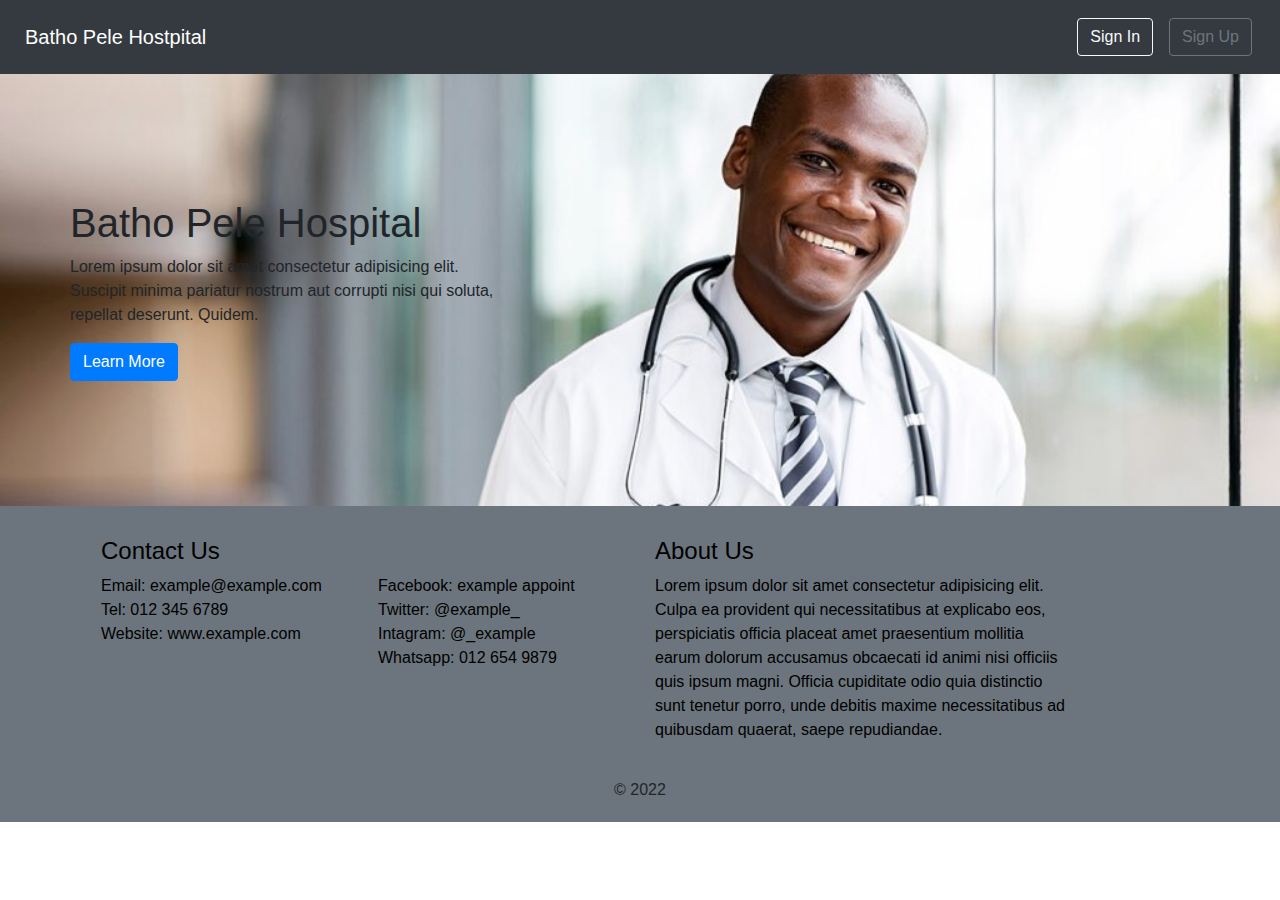
<file: index.html>
<!-- <?php

    $email = $pass = "";

    isset($_POST['signin']) ? login() : (isset($_POST['signup']) ? print('sign up') : null);

    
    function login(){

        include './scripts/db.php';

        $email = $_POST['email'];
        $pass = $_POST['pass'];

        // encripted 
        $p = md5($pass);

        $db = mysqli_connect('localhost', 'root', '', 'bookings');

        $sql = "SELECT FROM users WHERE email_address='$email' AND pass='$p'";

        $r = mysqli_query($db, $sql);

        if($data = mysqli_fetch_assoc($r)){
            setcookie('uid', $data['uid']);

            header("Location: ./home.php");
        }
        else{

        }


    }
   
    function reg(){

    }

?> -->

<!DOCTYPE html>
<html lang="en">

    <head>
            
        <meta charset="utf-8">
        <meta name="viewport" content="width=device-width, initial-scale=1.0, shrink-to-fit=no">
        <title>Booking System</title>
        <link rel="stylesheet" href="assets/bootstrap/css/bootstrap.min.css">
        <link rel="stylesheet" href="assets/fonts/fontawesome-all.min.css">
        <link rel="stylesheet" href="assets/fonts/font-awesome.min.css">
        <link rel="stylesheet" href="assets/fonts/fontawesome5-overrides.min.css">
        <link rel="stylesheet" href="https://cdnjs.cloudflare.com/ajax/libs/animate.css/3.5.2/animate.min.css">
        <link rel="stylesheet" href="./assets/css/stylee.css">
    </head>

    <body>
        <nav class="navbar navbar-dark navbar-expand-md top bg-dark" id="navigation" style="padding: 10px;padding-right: 5px;">
            <div class="container-fluid">
                <div>    
                    <a class="navbar-brand" href="#">Batho Pele Hostpital</a>
                </div>
                <button data-toggle="collapse" class="navbar-toggler" data-target="#navcol-1"><span class="sr-only">Toggle navigation</span><span class="navbar-toggler-icon" ></span></button>
                <div class="collapse navbar-collapse text-justify" id="navcol-1" style="padding: 0px;padding-right: 0px;padding-left: 6px;">
                    <!-- <ul class="nav navbar-nav mx-auto" id="nav-links">
                        <li class="nav-item" role="presentation"><a class="nav-link active" href="#" style="color: rgb(255,255,255);">Home</a></li>
                        <li class="nav-item dropdown"><a class="dropdown-toggle nav-link" data-toggle="dropdown" aria-expanded="false" href="#" style="color: #ffffff;">Academic Support</a>
                            <div class="dropdown-menu" role="menu">
                                <h6 class="dropdown-header" role="presentation">Structures</h6><a class="dropdown-item" role="presentation" href="#">Mentors</a><a class="dropdown-item" role="presentation" href="#">Tutors</a><a class="dropdown-item" role="presentation" href="#">Lectures</a><a class="dropdown-item"
                                    role="presentation" href="#">SDS</a><a class="dropdown-item" role="presentation" href="#">Clinic</a></div>
                        </li>
                        <li class="nav-item" role="presentation"><a class="nav-link active" href="#" style="color: rgb(255,255,255);">About</a></li>
                    </ul> -->
                    <ul class="nav navbar-nav ml-auto">
                        <li class="nav-item" role="presentation"><a class="nav-link active" ><button class="btn btn-outline-light" data-toggle="modal" data-target="#signup" type="button">Sign In</button></a></li>
                        <li class="nav-item" role="presentation"><a class="nav-link active" ><button class="btn btn-outline-secondary" data-toggle="modal" data-target="#signin" type="button">Sign Up</button></a></li>
                    </ul>
                </div>
            </div>
        </nav>

        <div class="modal fade" role="dialog" tabindex="-1" id="signup">
            <div class="modal-dialog modal-sm modal-dialog-centered" role="document">
                <div class="modal-content">
                    <div class="modal-header">
                        <h4 class="modal-title">Sign In</h4><button type="button" class="close" data-dismiss="modal" aria-label="Close"><span aria-hidden="true">×</span></button></div>
                    <div class="modal-body">
                        <form method="post" action="./home.html">
                            <div class="form-group">
                                <div class="input-group">
                                    <div class="input-group-prepend"><span class="text-primary input-group-text"><i class="fa fa-envelope-o"></i></span></div><input class="form-control" type="email" name="email" value="" required="" placeholder="Email Address">
                                    <div class="input-group-append"></div>
                                </div>
                            </div>
                            <div class="form-group">
                                <div class="input-group">
                                    <div class="input-group-prepend"><span class="text-primary input-group-text"><i class="fa fa-lock"></i></span></div><input class="form-control" type="password" name="pass" value="" required="" placeholder="Password">
                                    <div class="input-group-append"></div>
                                </div>
                            </div>
                            <div class="form-group"><button class="btn btn-outline-primary btn-lg " style="width: 100%;" name="signin" type="submit">Sign In</button></div>
                        </form>
                        <hr style="background-color: #bababa;">
                        <p class="text-center">Or&nbsp;<a class="text-decoration-none" href="#">Forgot password</a></p>
                        <p class="text-center">Don't have an account? &nbsp;<a class="text-decoration-none" data-dismiss="modal" data-toggle="modal" data-target="#signin" href="#">Sign Up</a></p>
                    </div>
                </div>
            </div>
        </div>
        <div class="modal fade" role="dialog" tabindex="-1" id="signin">
            <div class="modal-dialog modal-sm modal-dialog-centered" role="document">
                <div class="modal-content">
                    <div class="modal-header">
                        <h4 class="modal-title">Sign Up Now</h4><button type="button" class="close" data-dismiss="modal" aria-label="Close"><span aria-hidden="true">×</span></button></div>
                    <div class="modal-body">
                        <form class="mt-4" method="POST" >
                            <div class="form-group">
                                <div class="input-group">
                                    <div class="input-group-prepend"><span class="text-primary input-group-text"><i class="fa fa-user-o"></i></span></div><input class="form-control" type="text" id="user-name" required="" placeholder="Full Name">
                                    <div class="input-group-append"></div>
                                </div>
                            </div>
                            <div class="form-group">
                                <div class="input-group">
                                    <div class="input-group-prepend"><span class="text-primary input-group-text"><i class="fa fa-user-o"></i></span></div><input class="form-control" type="text" required="" placeholder="Surname">
                                    <div class="input-group-append"></div>
                                </div>
                            </div>
                            <div class="form-group">
                                <div class="input-group">
                                    <div class="input-group-prepend"><span class="text-primary input-group-text"><i class="far fa-envelope"></i></span></div><input class="form-control" type="email" required="" placeholder="Email Address">
                                    <div class="input-group-append"></div>
                                </div>
                            </div>
                            <div class="form-group">
                                <div class="input-group">
                                    <div class="input-group-prepend"><span class="text-primary input-group-text"><i class="fa fa-lock"></i></span></div><input class="form-control" type="password" required="" placeholder="Password">
                                    <div class="input-group-append"></div>
                                </div>
                            </div>
                            <div class="form-group">
                                <div class="input-group">
                                    <div class="input-group-prepend"><span class="text-primary input-group-text"><i class="fa fa-lock"></i></span></div><input class="form-control" type="password" required="" placeholder="Confirm Password">
                                    <div class="input-group-append"></div>
                                </div>
                            </div>
                            <div class="form-group">
                                <div class="form-check"><input class="form-check-input" type="checkbox" id="formCheck-1" required="" checked=""><label class="form-check-label" for="formCheck-1">I agree all the terms and conditions.</label></div>
                            </div>
                            <div class="form-group"><button class="btn btn-outline-primary btn-lg " style="width: 100%;" name="signup" type="submit">Sign Up</button></div>
                        </form>
                        <hr style="background-color: #bababa;">
                        <p class="text-center">Already have an Account?&nbsp;<a class="text-decoration-none" data-dismiss="modal" data-toggle="modal" data-target="#signup" href="#">Log In</a></p>
                    </div>
                </div>
            </div>
        </div>
    </div>

        
        <div class="container-fluid bg-img">

            <div class="container" style="padding: 10% 0;">
                <h1 class="bounce animated">Batho Pele Hospital</h1>
                <p class="rubberBand animated">
                    Lorem ipsum dolor sit amet consectetur adipisicing elit. <br>
                    Suscipit minima pariatur nostrum aut corrupti nisi qui soluta, <br>
                    repellat deserunt. Quidem. 
                </p>

                <!-- <input type="button" class="btn btn-success btn-appointment" value="Make Appoitment"> -->

                <div class="btn btn-primary" role="button">Learn More</div>
                
            </div>
            
        </div>

        <div class="container-fluid bg-secondary" style="padding-top:15px;" >
        <div class="container" style="color: black;">
            <div class="row p-3">
                <div class="col-md-6 mb-3">
                    <div class="contactUs">
                        <h4>Contact Us</h4>
                        <div class="row b">
                            <div class="col-md-6 ">
                                <div>
                                    <span>Email:</span>
                                    <span>example@example.com</span>
                                </div>
                                <div>
                                    <span>Tel:</span>
                                    <span>012 345 6789</span>
                                </div>
                                <div>
                                    <span>Website:</span>
                                    <span>www.example.com</span>
                                </div>
                            </div>
                            <div class="col-md-6">
                                <div>
                                    <span>Facebook:</span>
                                    <span>example appoint</span>
                                </div>
                                <div>
                                    <span>Twitter:</span>
                                    <span>@example_</span>
                                </div>
                                <div>
                                    <span>Intagram:</span>
                                    <span>@_example</span>
                                </div>
                                <div>
                                    <span>Whatsapp:</span>
                                    <span>012 654 9879</span>
                                </div>
                            </div>
                        </div>
                    </div>
                </div>

                <div class="col-md-6">
                    <div class="aboutUs">
                        <h4>About Us</h4>
                        <p>
                            Lorem ipsum dolor sit amet consectetur adipisicing elit. <br>
                            Culpa ea provident qui necessitatibus at explicabo eos, <br>
                            perspiciatis officia placeat amet praesentium mollitia <br>
                            earum dolorum accusamus obcaecati id animi nisi officiis <br>
                            quis ipsum magni. Officia cupiditate odio quia distinctio <br>
                            sunt tenetur porro, unde debitis maxime necessitatibus ad <br>
                            quibusdam quaerat, saepe repudiandae.
                        </p>
                    </div>
                </div>
            </div>
            </div>     
        </div>

        <div class="container-fluid bg-secondary text-center m-0 p-1">
            <p>&COPY; 2022</p>
        </div>
        
    <script src="assets/js/jquery.min.js"></script>
    <script src="assets/bootstrap/js/bootstrap.min.js"></script>

    </body>
</html>
</file>
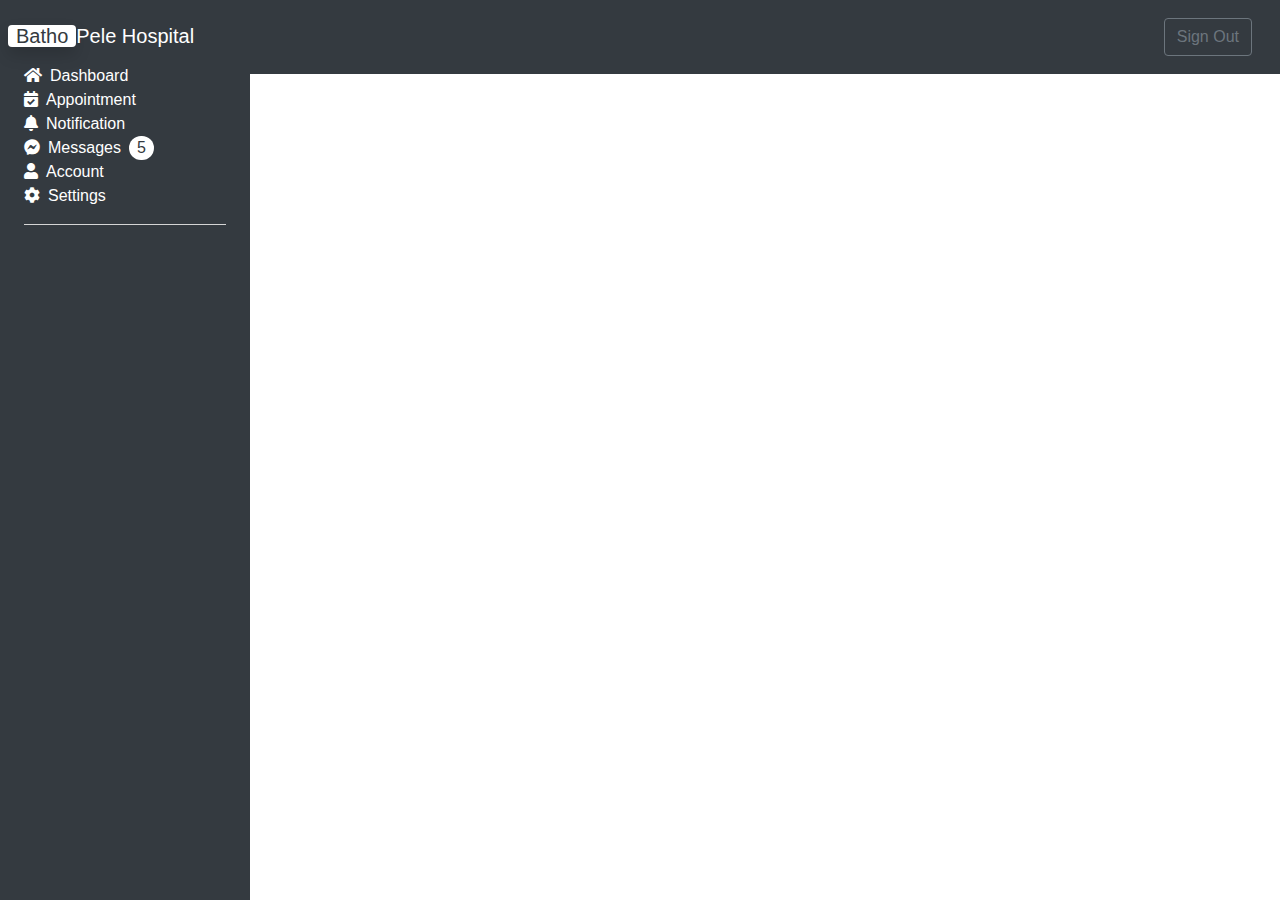
<file: home.html>
<!DOCTYPE html>
<html>

    <head>
        <meta charset="utf-8">
        <meta name="viewport" content="width=device-width, initial-scale=1.0, shrink-to-fit=no">
        <title>mad</title>
        <link rel="stylesheet" href="assets/bootstrap/css/bootstrap.min.css">
        <link rel="stylesheet" href="assets/fonts/fontawesome-all.min.css">
        <link rel="stylesheet" href="assets/fonts/font-awesome.min.css">
        <link rel="stylesheet" href="assets/fonts/fontawesome5-overrides.min.css">
        <link rel="stylesheet" href="https://cdnjs.cloudflare.com/ajax/libs/animate.css/3.5.2/animate.min.css">
        <link href="https://cdn.jsdelivr.net/npm/bootstrap@5.0.2/dist/css/bootstrap.min.css" rel="stylesheet" integrity="sha384-EVSTQN3/azprG1Anm3QDgpJLIm9Nao0Yz1ztcQTwFspd3yD65VohhpuuCOmLASjC" crossorigin="anonymous">
        <script src="https://cdn.jsdelivr.net/npm/bootstrap@5.0.2/dist/js/bootstrap.bundle.min.js" integrity="sha384-MrcW6ZMFYlzcLA8Nl+NtUVF0sA7MsXsP1UyJoMp4YLEuNSfAP+JcXn/tWtIaxVXM" crossorigin="anonymous"></script>

        <link rel="stylesheet" href="./assets/css/stylee.css">
    </head>

    <body>
       

        <div class="main-container d-flex">
            <div class="sidebar bg-dark" id="side_nav">
                <div class="header-box px-2 pt-3 pb-4">
                    <h1 class="fs-4 navbar-brand"><span class="bg-white text-dark rounded shadow px-2 me-2">Batho</span><span class="text-white">Pele Hospital</span></h1>
                    <ul class="fs-3 text-white list-unstyled px-2">

                        <li><i class="fs-6 fas fa-home mx-2"></i>Dashboard</li>
                        <li><i class="fs-6 fas fa-calendar-check mx-2"></i>Appointment</li>
                        <li><i class="fs-6 fas fa-bell mx-2"></i>Notification</li>
                        <li class="d-flex">
                            <span><i class="fs-6 fab fa-facebook-messenger mx-2"></i>Messages</span>
                            <span class="bg-white rounded-pill text-dark mx-2 py-0 px-2">5</span>
                        </li>
                        <li><i class="fs-6 fas fa-user mx-2"></i>Account</li>
                        <li><i class="fs-6 fas fa-cog mx-2"></i>Settings</li>

                    </ul>
                    <hr class="h-color mx-3">
                </div>
            </div>
            <div class="content">
                <nav class="navbar navbar-dark navbar-expand-md top bg-dark" id="navigation" style="padding: 10px;padding-right: 5px;">
                    <div class="container-fluid">
                        <button data-toggle="collapse" class="navbar-toggler" data-target="#navcol-2"><span class="sr-only">Toggle navigation</span><span class="navbar-toggler-icon" ></span></button>
                        
                        <ul class="nav navbar-nav ml-auto">
                            <li class="nav-item" role="presentation"><a class="nav-link active" ><button class="btn btn-outline-secondary" data-toggle="modal" data-target="#signin" type="button">Sign Out</button></a></li>
                        </ul>
                    </div>
                </nav>
            </div>
        </div>

    
        <script src="assets/js/jquery.min.js"></script>
        <script src="assets/bootstrap/js/bootstrap.min.js"></script>

    </body>
</html>
</file>
<file: assets/css/stylee.css>
.bg-img{

    background-image: url('../img/landing_bg.jpg');
    background-repeat: no-repeat;
    background-position: center;
    background-size: cover;
    
}

#side_nav{
    background: #000;
    min-width: 250px;
    max-width: 250px;
}

.content{
    min-height: 100vh;
    width: 100%;
}

hr.h-color{
    background: #eee;
}
</file>
<file: assets/fonts/fontawesome5-overrides.min.css>
.fab.fa-bitcoin:before{content:"\f379"}.far.fa-calendar:before,.fas.fa-calendar:before{content:"\f133"}.far.fa-clipboard:before,.fas.fa-clipboard:before{content:"\f328"}.fab.fa-facebook-f:before{content:"\f39e"}.fab.fa-google-plus:before{content:"\f2b3"}.fas.fa-hotel:before{content:"\f594"}.fab.fa-linkedin:before{content:"\f08c"}.fas.fa-reply:before{content:"\f3e5"}.fas.fa-thermometer:before{content:"\f491"}.fab.fa-vimeo:before{content:"\f40a"}.far.fa-window-close:before,.fas.fa-window-close:before{content:"\f410"}.fab.fa-youtube-square:before{content:"\f431"}
</file>
